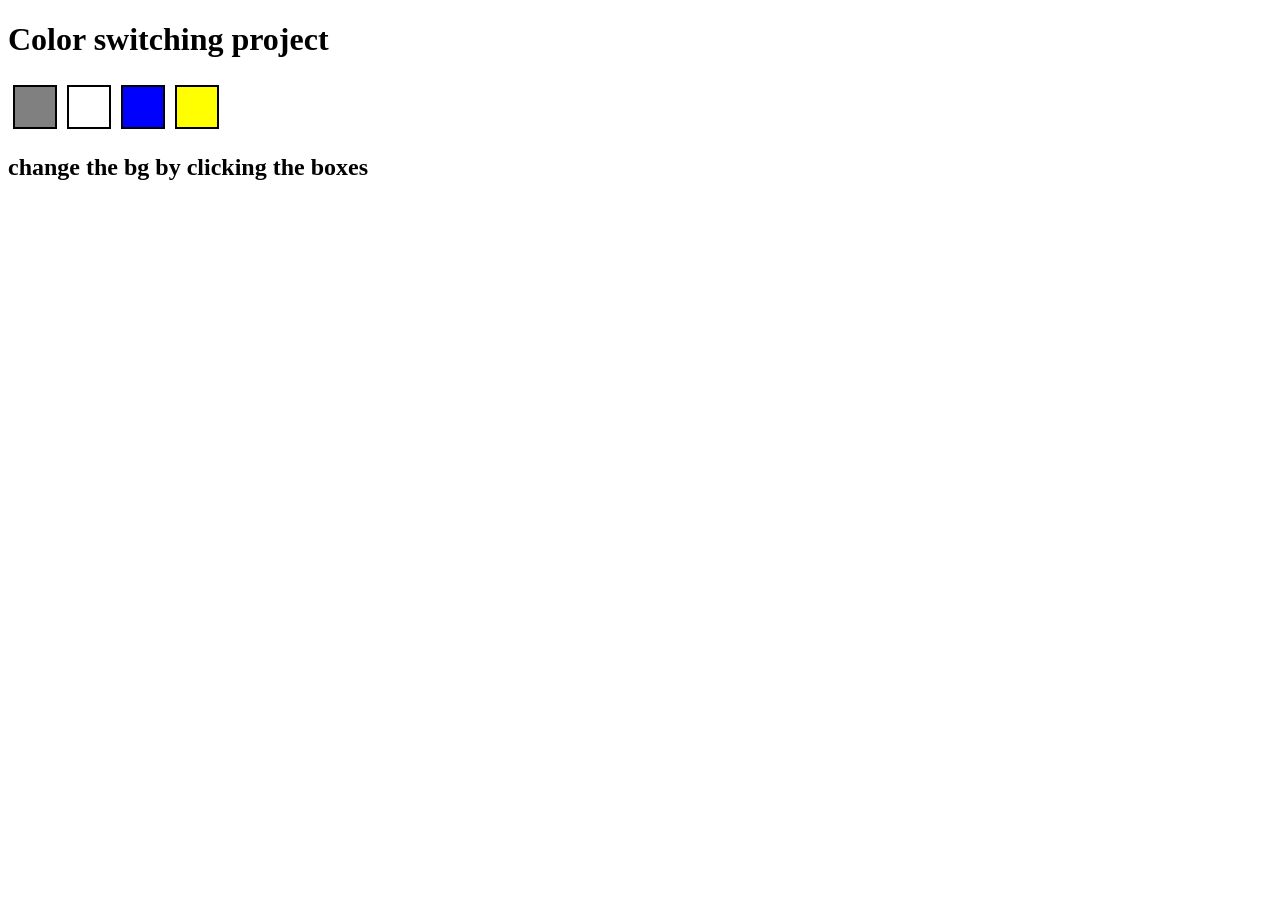
<file: p2/index.html>
<!DOCTYPE html>
<html lang="en">

<head>
    <meta charset="UTF-8">
    <meta http-equiv="X-UA-Compatible" content="IE=edge">
    <meta name="viewport" content="width=device-width, initial-scale=1.0">
    <link rel="stylesheet" href="style.css">
    <title>javascript</title>

</head>

<body>
    <h1>Color switching project</h1>
    <div class="canvas">
        <div class="button" id="grey"></div>
        <div class="button" id="white"></div>
        <div class="button" id="blue"></div>
        <div class="button" id="yellow"></div>
    </div>
    <h2>change the bg by clicking the boxes</h2>


    <script src="first.js"></script>
</body>

</html>
</file>
<file: p2/style.css>
.canvas{
    display: flex;
}

.button{
    height: 40px;
    width: 40px;
    border: 2px solid black;
    margin: 5px;
}
#grey{
    background-color:grey;
}
#white{
    background-color:white;
}
#yellow{
    background-color:yellow;
}
#blue{
    background-color:blue;
}
</file>
